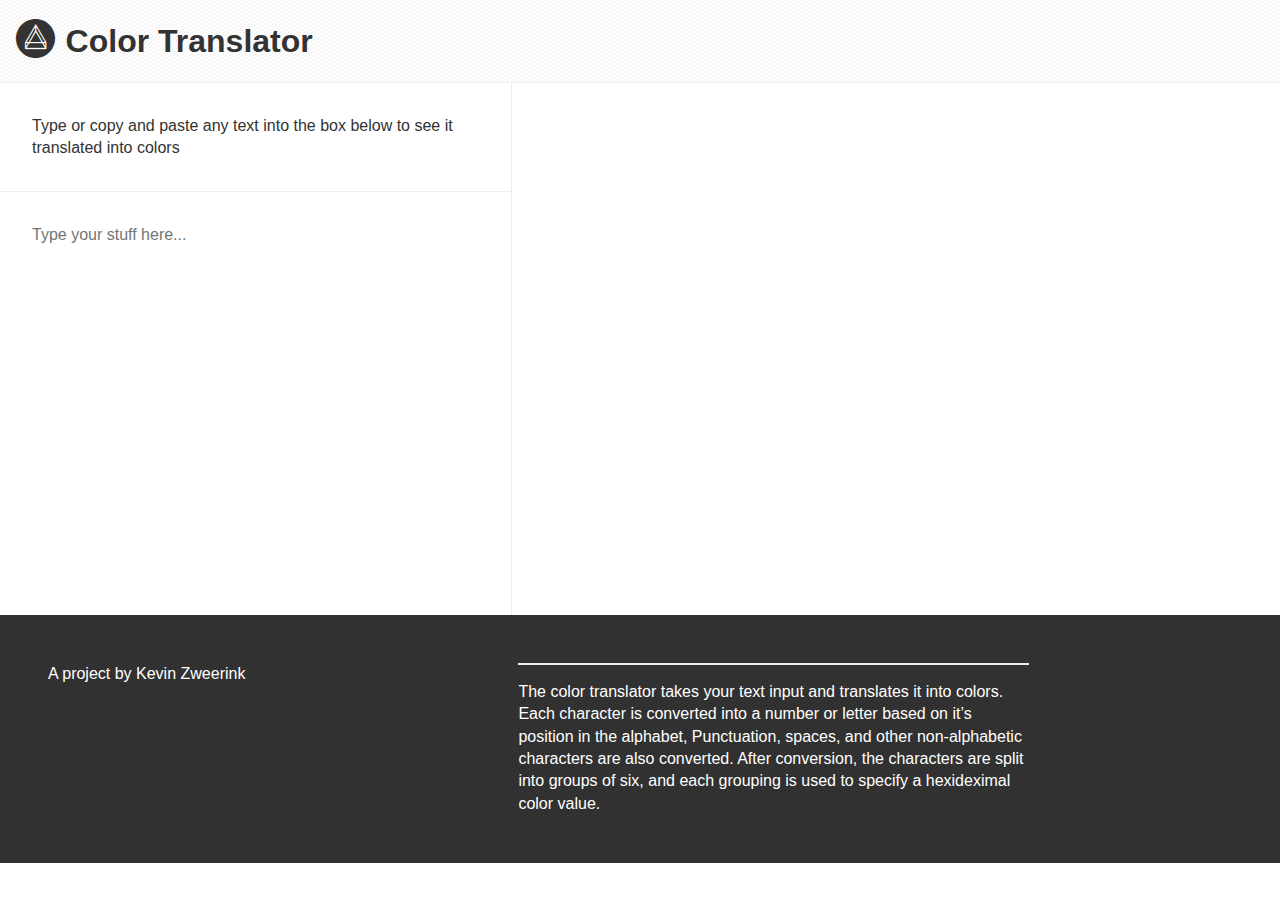
<file: index.html>
<!DOCTYPE html>
<html xmlns="http://www.w3.org/1999/xhtml">
<head>
<meta http-equiv="Content-Type" content="text/html; charset=UTF-8" />
<title>Color Translator</title>
<meta name="author" content="Kevin Zweerink">
<link href="style.css" rel="stylesheet">
<script src="//ajax.googleapis.com/ajax/libs/jquery/1.8.3/jquery.min.js"></script>
<script src="main.js" type="text/javascript"></script>
<script src="translator.js" type="text/javascript"></script>
</head>

<body>

<header>
	
	<span class="icon-logo" aria-hidden="true"></span>
	<h1>Color Translator</h1>

</header>

<div class="main-content">

<div class="input">

	<div class="instructions">
		<p>Type or copy and paste any text into the box below to see it translated into colors</p>
	</div>
	
	<div class="text-entry-field">
	
		<form id="translation-form" onsubmit="translate_to_color(); return false;">
		
			<textarea id="user-text" placeholder="Type your stuff here..." oninput="translate_to_color(); checkHeights();"></textarea>
					
		</form>
	
	</div>

</div>

<div id="output">

	<div id="color-container">
	
	</div>

</div>

</div>
	

<footer>

	<p><a href="http://www.kevinzweerink.com">A project by Kevin Zweerink</a></p>
	
	<div class="site-info">
	
		<p class="descrip">The color translator takes your text input and translates it into colors. Each character is converted into a number or letter based on it’s position in the alphabet, Punctuation, spaces, and other non-alphabetic characters are also converted. After conversion, the characters are split into groups of six, and each  grouping is used to specify a hexideximal color value.</p>
		
		<!--<p class="disclaimer">In order to use this site, you will need to have JavaScript enabled.</p>-->
	
	</div>
	

</footer>

</body>
</html>
</file>
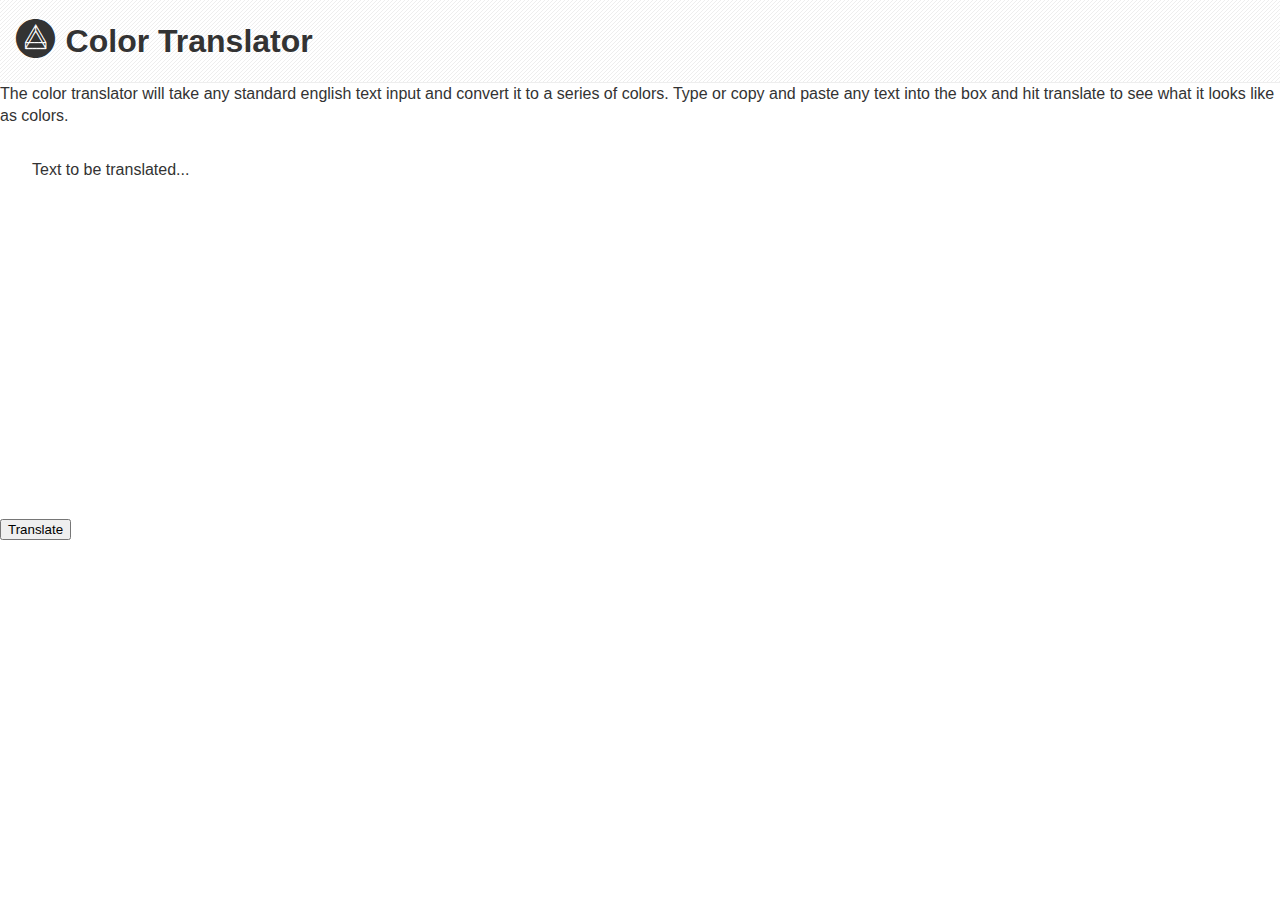
<file: color.html>
<!DOCTYPE html>
<html xmlns="http://www.w3.org/1999/xhtml">
<head>
<meta http-equiv="Content-Type" content="text/html; charset=UTF-8" />
<title>Color Translator</title>
<meta name="author" content="Kevin Zweerink">
<link href="style.css" rel="stylesheet">
<script src="translator.js" type="text/javascript"></script>
</head>

<body>

<header>

	<div class="logo icon-logo" aria-hidden="true"></div>
	
	<h1>Color Translator</h1>

</header>

<div class="content-wrap">

	<div class="translator-description">
	
		<p>The color translator will take any standard english text input and convert it to a series of colors. Type or copy and paste any text into the box and hit translate to see what it looks like as colors.</p>
	
	</div>
	
	<div class="text-entry-field">
	
		<form>
		
			<textarea>Text to be translated...</textarea>
			
			<input type="submit" value="Translate">
		
		</form>
	
	</div>
	
</div><!--End of content-->

</body>
</html>
</file>
<file: style.css>
/* http://meyerweb.com/eric/tools/css/reset/ 
   v2.0 | 20110126
   License: none (public domain)
*/

html, body, div, span, applet, object, iframe,
h1, h2, h3, h4, h5, h6, p, blockquote, pre,
a, abbr, acronym, address, big, cite, code,
del, dfn, em, img, ins, kbd, q, s, samp,
small, strike, strong, sub, sup, tt, var,
b, u, i, center,
dl, dt, dd, ol, ul, li,
fieldset, form, label, legend,
table, caption, tbody, tfoot, thead, tr, th, td,
article, aside, canvas, details, embed, 
figure, figcaption, footer, header, hgroup, 
menu, nav, output, ruby, section, summary,
time, mark, audio, video {
	margin: 0;
	padding: 0;
	border: 0;
	font-size: 100%;
	font: inherit;
	vertical-align: baseline;
}
/* HTML5 display-role reset for older browsers */
article, aside, details, figcaption, figure, 
footer, header, hgroup, menu, nav, section {
	display: block;
}
body {
	line-height: 1;
}
ol, ul {
	list-style: none;
}
blockquote, q {
	quotes: none;
}
blockquote:before, blockquote:after,
q:before, q:after {
	content: '';
	content: none;
}
table {
	border-collapse: collapse;
	border-spacing: 0;
}
img {
	max-width: 100%;
}
textarea {
	border:none;
	outline: none;
	-webkit-appearance: none;
	-moz-appearance: none;
	appearance: none;
	resize: none;
}

* {
	-webkit-box-sizing: border-box; /* Safari/Chrome, other WebKit */
	-moz-box-sizing: border-box;    /* Firefox, other Gecko */
	box-sizing: border-box;  
	
	-webkit-transition: all .2s ease;
	-moz-transition: all .2s ease;
	-o-transition: all .2s ease;
	transition: all .2s ease;
}

@font-face {
	font-family: 'icomoon';
	src:url('fonts/icomoon.eot');
	src:url('fonts/icomoon.eot?#iefix') format('embedded-opentype'),
		url('fonts/icomoon.svg#icomoon') format('svg'),
		url('fonts/icomoon.woff') format('woff'),
		url('fonts/icomoon.ttf') format('truetype');
	font-weight: normal;
	font-style: normal;
}

.icon-logo:before {
	font-family: 'icomoon';
	speak: none;
	font-style: normal;
	font-weight: normal;
	line-height: 1;
	-webkit-font-smoothing: antialiased;
}
.icon-logo:before {
	content: "\e000";
}

/*############################################################################*/
body {
	font-size: 16px;
	font-family: helvetica-neue, helvetica, arial, sans-serif;
	color: #333;
	line-height: 1.4
}

a {
	color: inherit;
	text-decoration: none;
}

a:hover {
	color: #dddddd;
}

.main-content {
	overflow: hidden;
}

header {
	width: 100%;
	padding: .7em;
	padding-bottom: .2em;
	background-image: url("stripe_bg.png");
	overflow: hidden;
	border-bottom: 1px solid #eee;
}

.icon-logo {
	font-size: 3em;
	float: left;
	display: inline-block;
}

h1 {
	display: inline-block;
	float: left;
	font-size: 2em;
	font-weight: bold;
	margin-top: .25em;
	margin-left: .2em;
}

.input {
	width: 40%;
	float: left;
	border-right: 1px solid #eee;
}

.instructions {
	padding: 2em;
	border-bottom: 1px solid #eee;
}

.text-entry-field {
	padding-bottom: 2em;
}

.text-entry-field textarea {
	font-size: 1em;
	font-family: helvetica-neue, helvetica, arial, sans-serif;
	color: #333;
	line-height: 1.4;
	width: 100%;
	height: 24em;
	padding: 2em;
	
}

#output {
	width: 60%;
	float: right;
	overflow: scroll;
	padding: 2em;
}

.color-block {
	width: 100%;
	padding: 2em 0;
	display: inline-block;
	float: left;
}

.color-block p {
	text-align: center;
	font-weight: bold;
	display: none;
}

.color-block:hover p {
	color: #fff;
}

footer {
	width: 100%;
	background-image: url('stripe_bg_dark.png');
	background-color: #333;
	color: #fff;
	padding: 2em;
	overflow: hidden;
}

footer p {
	width: 20%;
	float: left;
	margin: 1em;
	font-weight: 100;
}

.site-info {
	width: 60%;
	float: right;
}

.site-info p {
	width: 70%;
	padding-top: 1em;
	border-top: 2px solid #eee;
	margin-top: 1em;
	margin-left: 0;
}

.descrip {
	padding-left: 0;
}

@media all and (max-width: 700px) {
	.text-entry-field textarea {
		height: 15em;
	}
}
</file>
